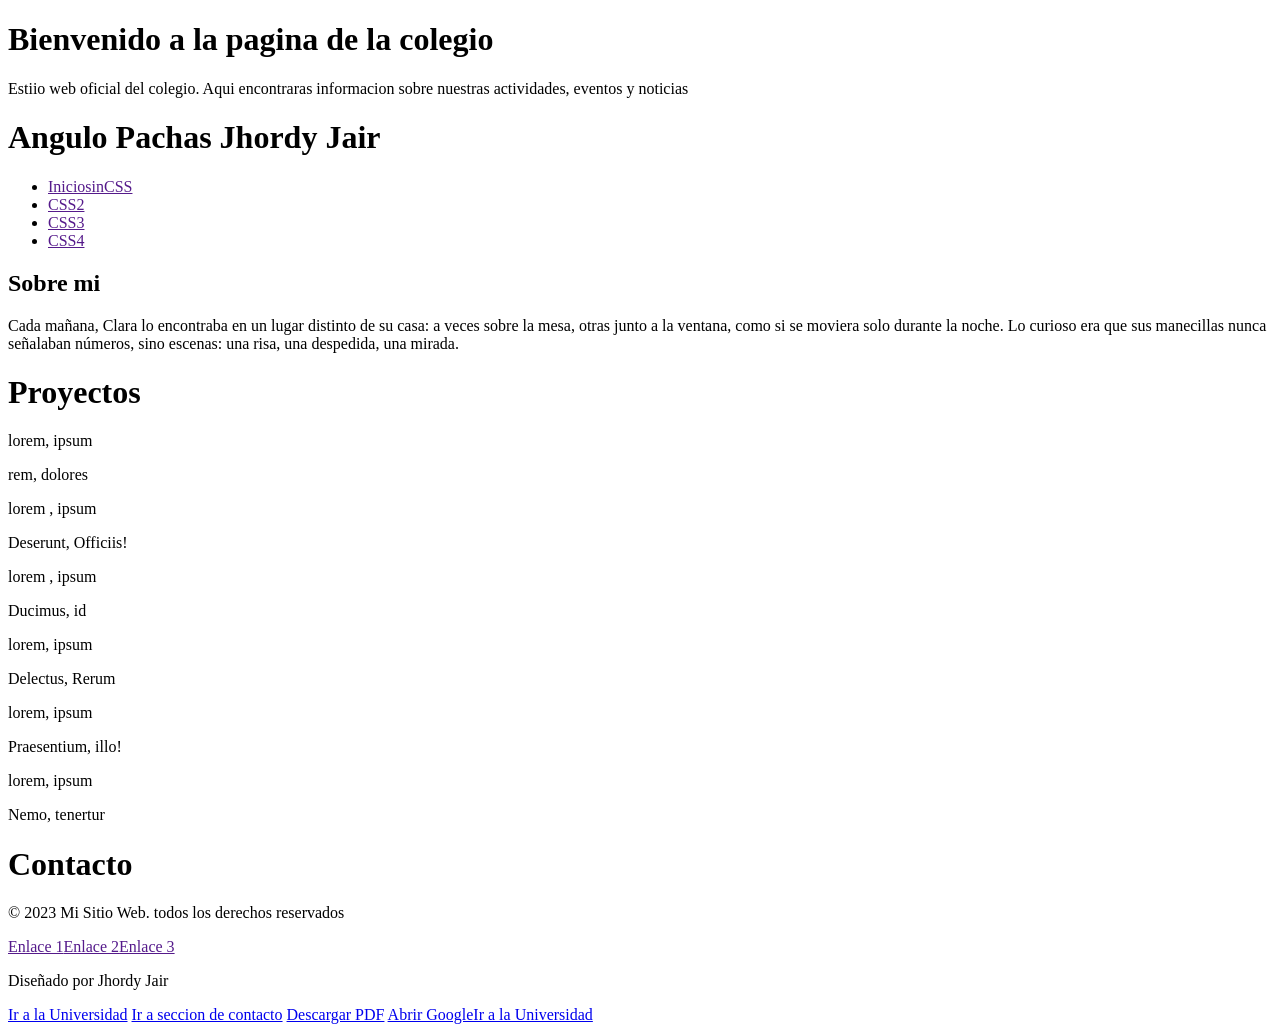
<file: Index.html>
<!DOCTYPE html>
<html lang="en">
<head>
    <meta charset="UTF-8">
    <meta name="viewport" content="width=device-width, initial-scale=1.0">
    <title>Colegio</title>
</head>
<body>
    <h1>Bienvenido a la pagina de la colegio</h1>
    <p>Estiio web oficial del colegio. Aqui encontraras informacion sobre nuestras actividades, eventos y noticias</p>
    <h1>Angulo Pachas Jhordy Jair</h1>
    <nav>
        <ul>
            <li><a href="">IniciosinCSS</a></li>
            <li><a href="">CSS2</a></li>
            <li><a href="">CSS3</a></li>
            <li><a href="">CSS4</a></li>
        </ul>
    </nav>
    </p>

    <section id="sobremi">
        <h1>Sobre mi</h1>
         <p>Cada mañana, Clara lo encontraba en un lugar distinto de su casa: a veces
            sobre la mesa, otras junto a la ventana, como si se moviera solo durante la 
            noche. Lo curioso era que sus manecillas nunca señalaban números, sino escenas:
             una risa, una despedida, una mirada.</p>
    </section>

    <h1>Proyectos</h1>
    <section>
        <article>
            <p>lorem, ipsum</p>
            <p>rem, dolores</p>
        </article>
        <article>
            <p> lorem , ipsum</p>
            <p>Deserunt, Officiis!</p>
        </article>
        <article>
            <p> lorem , ipsum</p>
            <p>Ducimus, id</p>
        </article>
    </section>
    <section>
        <article>
            <p>lorem, ipsum</p>
            <p>Delectus, Rerum</p>
        </article>
        <article>
            <p>lorem, ipsum</p>
            <p>Praesentium, illo!</p>
        </article>
        <article>
            <p>lorem, ipsum</p>
            <p>Nemo, tenertur</p>
        </article>
    </section>
    <h1>Contacto</h1> 
    <footer>
        <p>&copy; 2023 Mi Sitio Web. todos los derechos reservados</p>
        <nav><a href="">Enlace 1</a><a href="">Enlace 2</a><a href="">Enlace 3</a></nav>
    </footer>
    <p> Diseñado por Jhordy Jair</p>

    <a href="https://www.universidad.edu.pe">Ir a la Universidad</a>
    <a href="#contacto">Ir a seccion de contacto</a>
    <a href="documento.pdf" download>Descargar PDF</a>
    <a href="https://www.google.com" target="_blank">Abrir GoogleIr a la Universidad</a>

</body>
</html>
</file>
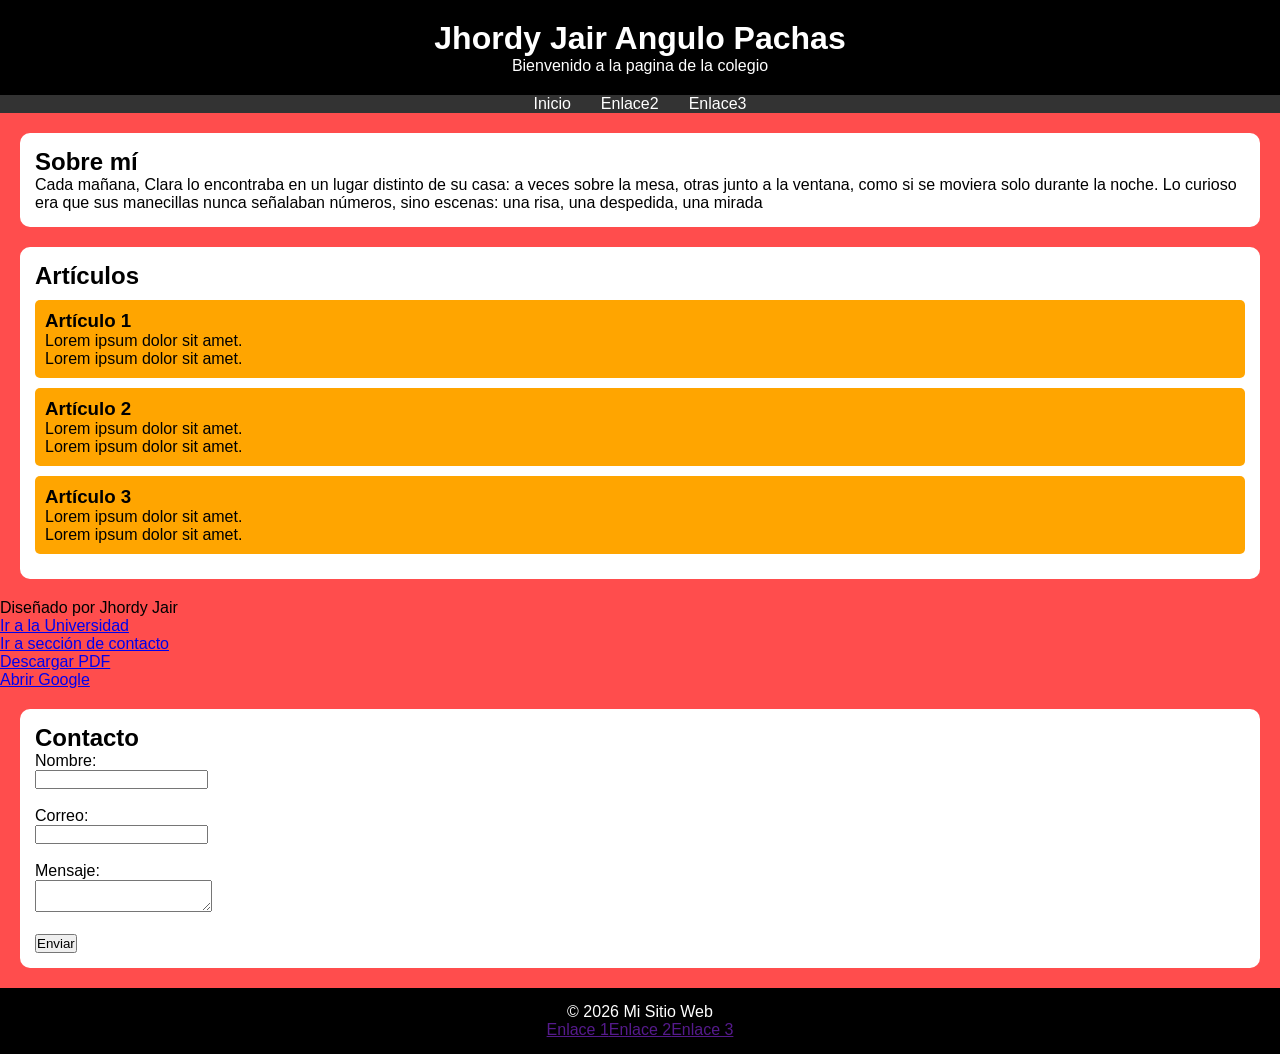
<file: tarea/index.html>
<!DOCTYPE html>
<html lang="es">
<head>
    <meta charset="UTF-8">
    <meta name="viewport" content="width=device-width, initial-scale=1.0">
    <title>Maquetación HTML5 - 1</title>

    <link rel="stylesheet" href="estilo1.css">
</head>

<body>

<header>
    <h1>Jhordy Jair Angulo Pachas</h1>
    <p>Bienvenido a la pagina de la colegio</p>
</header>

<nav>
    <ul>
        <li><a href="index.html">Inicio</a></li>
        <li><a href="index2.html">Enlace2</a></li>
        <li><a href="index3.html">Enlace3</a></li>
    </ul>
</nav>

<main>

<section id="sobremi">
    <h2>Sobre mí</h2>
    <p>Cada mañana, Clara lo encontraba en un lugar distinto de su casa: a veces
            sobre la mesa, otras junto a la ventana, como si se moviera solo durante la 
            noche. Lo curioso era que sus manecillas nunca señalaban números, sino escenas:
             una risa, una despedida, una mirada</p>
</section>

<section>
    <h2>Artículos</h2>

    <article>
        <h3>Artículo 1</h3>
        <p>Lorem ipsum dolor sit amet.</p>
        <p>Lorem ipsum dolor sit amet.</p>
    </article>

    <article>
        <h3>Artículo 2</h3>
        <p>Lorem ipsum dolor sit amet.</p>
        <p>Lorem ipsum dolor sit amet.</p>
    </article>

    <article>
        <h3>Artículo 3</h3>
        <p>Lorem ipsum dolor sit amet.</p>
        <p>Lorem ipsum dolor sit amet.</p>
    </article>
</section>

<ul>
    <p> Diseñado por Jhordy Jair</p>
  <li><a href="https://www.universidad.edu.pe">Ir a la Universidad</a></li>
  <li><a href="#contacto">Ir a sección de contacto</a></li>
  <li><a href="documento.pdf">Descargar PDF</a></li>
  <li><a href="https://www.google.com">Abrir Google</a></li>
</ul>

<section id="contacto">
    <h2>Contacto</h2>

    <form>
        <label>Nombre:</label><br>
        <input type="text"><br><br>

        <label>Correo:</label><br>
        <input type="email"><br><br>

        <label>Mensaje:</label><br>
        <textarea></textarea><br><br>

        <button type="submit">Enviar</button>
    </form>
</section>

</main>

<footer>
    <p>© 2026 Mi Sitio Web</p>
    <nav><a href="">Enlace 1</a><a href="">Enlace 2</a><a href="">Enlace 3</a></nav>
</footer>

</body>
</html>
</file>
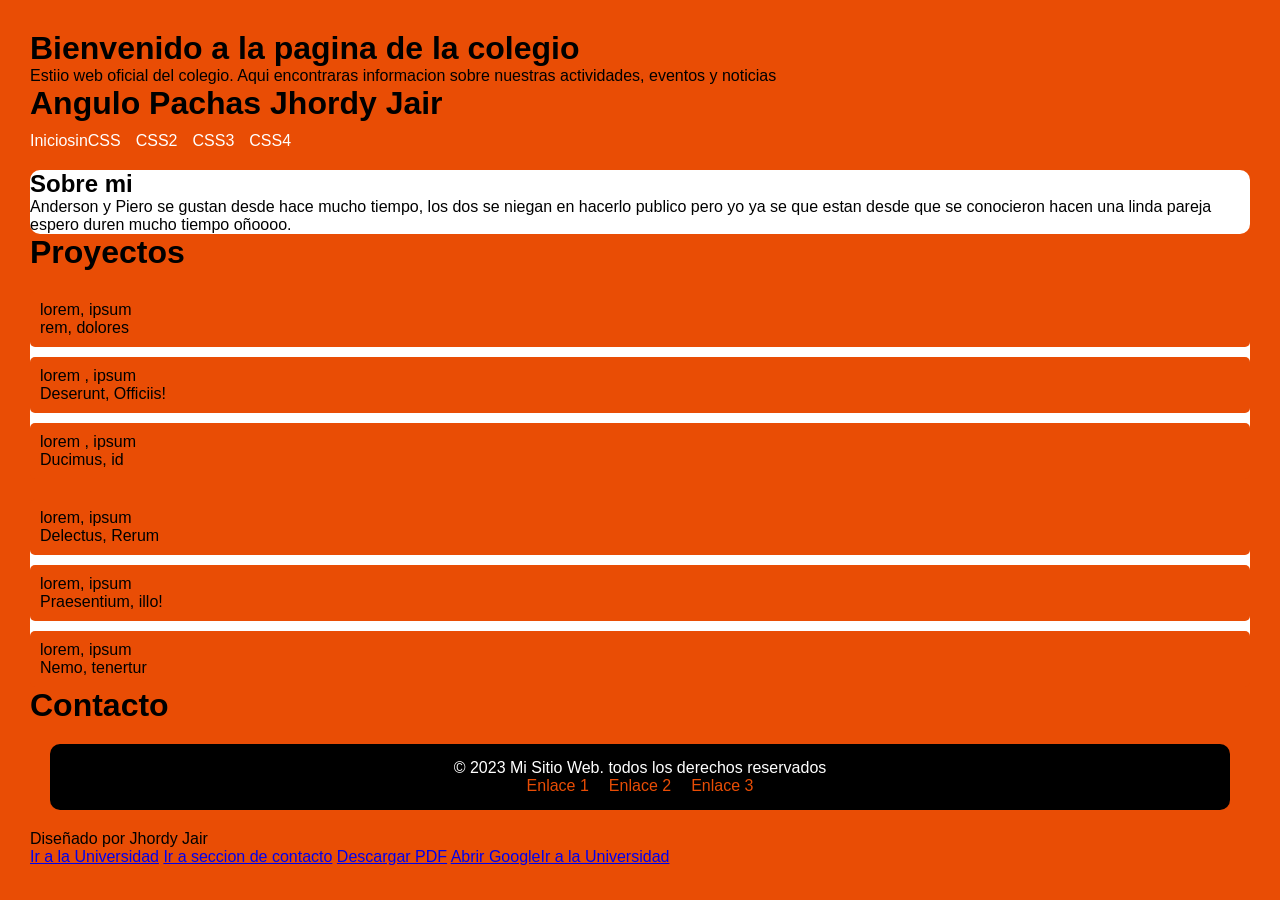
<file: Index2.html>
<!DOCTYPE html>
<html lang="en">
<head>
    <meta charset="UTF-8">
    <meta name="viewport" content="width=device-width, initial-scale=1.0">
    <title>Colegio</title>
    <link rel="stylesheet" href="uai-style.css">
</head>
<body>
    <h1>Bienvenido a la pagina de la colegio</h1>
    <p>Estiio web oficial del colegio. Aqui encontraras informacion sobre nuestras actividades, eventos y noticias</p>
    <h1>Angulo Pachas Jhordy Jair</h1>
    <nav>
        <ul>
            <li><a href="">IniciosinCSS</a></li>
            <li><a href="">CSS2</a></li>
            <li><a href="">CSS3</a></li>
            <li><a href="">CSS4</a></li>
        </ul>
    </nav>
    </p>

    <section id="sobremi">
        <h1>Sobre mi</h1>
         <p>Anderson y Piero se gustan desde hace mucho tiempo, los dos se niegan en hacerlo publico pero yo ya se que estan desde que se conocieron
        hacen una linda pareja espero duren mucho tiempo oñoooo.</p>
    </section>

    <h1>Proyectos</h1>
    <section>
        <article>
            <p>lorem, ipsum</p>
            <p>rem, dolores</p>
        </article>
        <article>
            <p> lorem , ipsum</p>
            <p>Deserunt, Officiis!</p>
        </article>
        <article>
            <p> lorem , ipsum</p>
            <p>Ducimus, id</p>
        </article>
    </section>
    <section>
        <article>
            <p>lorem, ipsum</p>
            <p>Delectus, Rerum</p>
        </article>
        <article>
            <p>lorem, ipsum</p>
            <p>Praesentium, illo!</p>
        </article>
        <article>
            <p>lorem, ipsum</p>
            <p>Nemo, tenertur</p>
        </article>
    </section>
    <h1>Contacto</h1> 
    <footer>
        <p>&copy; 2023 Mi Sitio Web. todos los derechos reservados</p>
        <nav><a href="">Enlace 1</a><a href="">Enlace 2</a><a href="">Enlace 3</a></nav>
    </footer>
    <p> Diseñado por Jhordy Jair</p>

    <a href="https://www.universidad.edu.pe">Ir a la Universidad</a>
    <a href="#contacto">Ir a seccion de contacto</a>
    <a href="documento.pdf" download>Descargar PDF</a>
    <a href="https://www.google.com" target="_blank">Abrir GoogleIr a la Universidad</a>

</body>
</html>
</file>
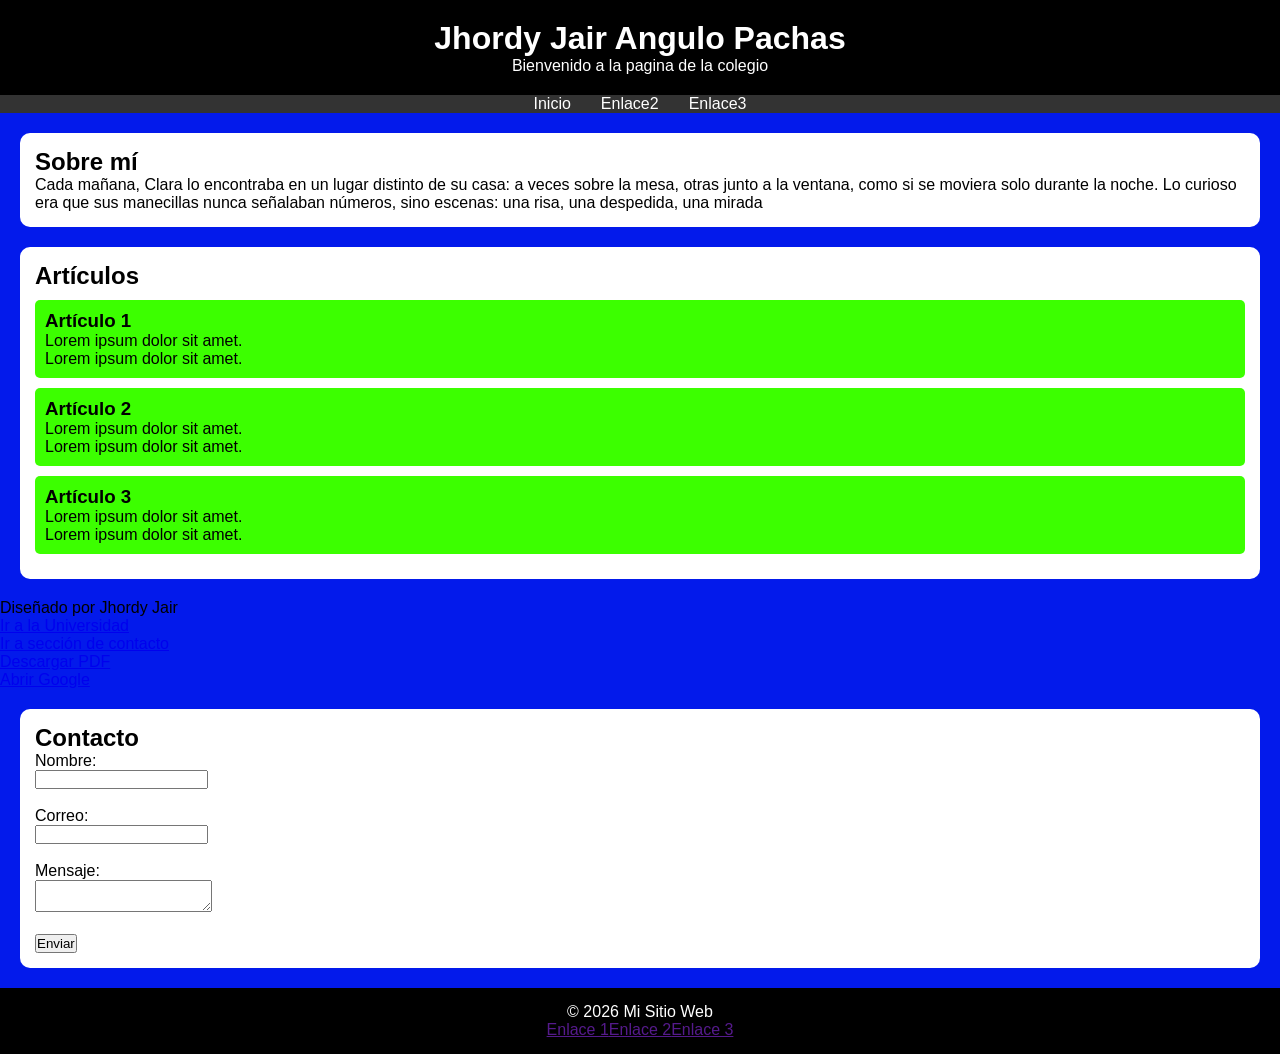
<file: tarea/index2.html>
<!DOCTYPE html>
<html lang="es">
<head>
    <meta charset="UTF-8">
    <meta name="viewport" content="width=device-width, initial-scale=1.0">
    <title>Maquetación HTML5 - 1</title>

    <link rel="stylesheet" href="estilo2.css">
</head>

<body>

<header>
    <h1>Jhordy Jair Angulo Pachas</h1>
    <p>Bienvenido a la pagina de la colegio</p>
</header>

<nav>
    <ul>
        <li><a href="index.html">Inicio</a></li>
        <li><a href="index2.html">Enlace2</a></li>
        <li><a href="index3.html">Enlace3</a></li>
    </ul>
</nav>

<main>

<section id="sobremi">
    <h2>Sobre mí</h2>
    <p>Cada mañana, Clara lo encontraba en un lugar distinto de su casa: a veces
            sobre la mesa, otras junto a la ventana, como si se moviera solo durante la 
            noche. Lo curioso era que sus manecillas nunca señalaban números, sino escenas:
             una risa, una despedida, una mirada</p>
</section>

<section>
    <h2>Artículos</h2>

    <article>
        <h3>Artículo 1</h3>
        <p>Lorem ipsum dolor sit amet.</p>
        <p>Lorem ipsum dolor sit amet.</p>
    </article>

    <article>
        <h3>Artículo 2</h3>
        <p>Lorem ipsum dolor sit amet.</p>
        <p>Lorem ipsum dolor sit amet.</p>
    </article>

    <article>
        <h3>Artículo 3</h3>
        <p>Lorem ipsum dolor sit amet.</p>
        <p>Lorem ipsum dolor sit amet.</p>
    </article>
</section>

<ul>
    <p> Diseñado por Jhordy Jair</p>
  <li><a href="https://www.universidad.edu.pe">Ir a la Universidad</a></li>
  <li><a href="#contacto">Ir a sección de contacto</a></li>
  <li><a href="documento.pdf">Descargar PDF</a></li>
  <li><a href="https://www.google.com">Abrir Google</a></li>
</ul>

<section id="contacto">
    <h2>Contacto</h2>

    <form>
        <label>Nombre:</label><br>
        <input type="text"><br><br>

        <label>Correo:</label><br>
        <input type="email"><br><br>

        <label>Mensaje:</label><br>
        <textarea></textarea><br><br>

        <button type="submit">Enviar</button>
    </form>
</section>

</main>

<footer>
    <p>© 2026 Mi Sitio Web</p>
    <nav><a href="">Enlace 1</a><a href="">Enlace 2</a><a href="">Enlace 3</a></nav>
</footer>

</body>
</html>
</file>
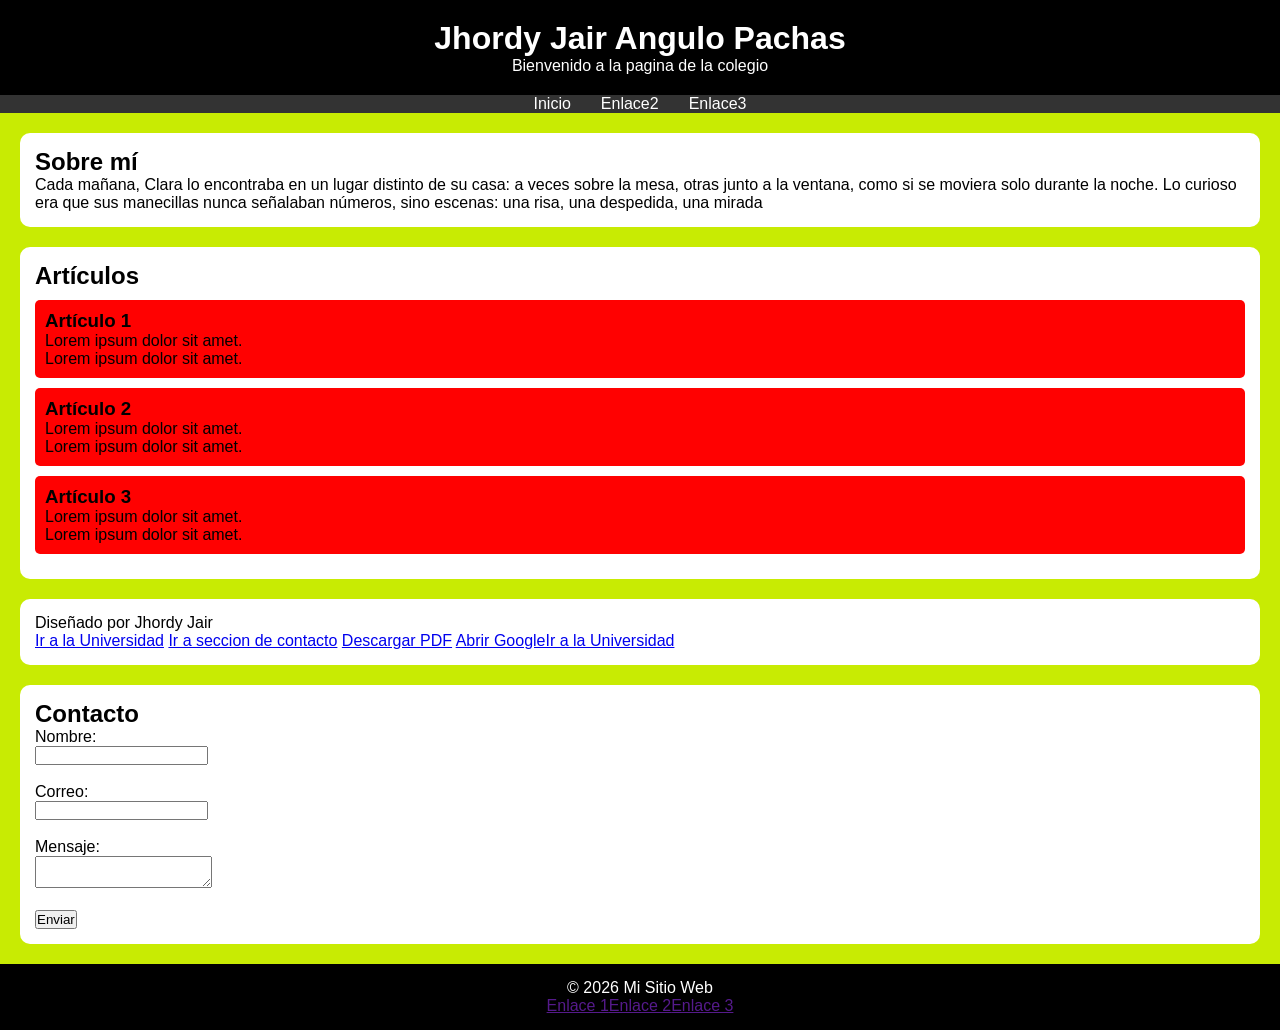
<file: tarea/index3.html>
<!DOCTYPE html>
<html lang="es">
<head>
    <meta charset="UTF-8">
    <meta name="viewport" content="width=device-width, initial-scale=1.0">
    <title>Maquetación HTML5 - 1</title>

    <link rel="stylesheet" href="estilo3.css">
</head>

<body>

<header>
    <h1>Jhordy Jair Angulo Pachas</h1>
    <p>Bienvenido a la pagina de la colegio</p>
</header>

<nav>
    <ul>
        <li><a href="index.html">Inicio</a></li>
        <li><a href="index2.html">Enlace2</a></li>
        <li><a href="index3.html">Enlace3</a></li>
    </ul>
</nav>

<main>

<section id="sobremi">
    <h2>Sobre mí</h2>
    <p>Cada mañana, Clara lo encontraba en un lugar distinto de su casa: a veces
            sobre la mesa, otras junto a la ventana, como si se moviera solo durante la 
            noche. Lo curioso era que sus manecillas nunca señalaban números, sino escenas:
             una risa, una despedida, una mirada</p>
</section>

<section>
    <h2>Artículos</h2>

    <article>
        <h3>Artículo 1</h3>
        <p>Lorem ipsum dolor sit amet.</p>
        <p>Lorem ipsum dolor sit amet.</p>
    </article>

    <article>
        <h3>Artículo 2</h3>
        <p>Lorem ipsum dolor sit amet.</p>
        <p>Lorem ipsum dolor sit amet.</p>
    </article>

    <article>
        <h3>Artículo 3</h3>
        <p>Lorem ipsum dolor sit amet.</p>
        <p>Lorem ipsum dolor sit amet.</p>
    </article>
</section>

<aside>
   <p> Diseñado por Jhordy Jair</p>

    <a href="https://www.universidad.edu.pe">Ir a la Universidad</a>
    <a href="#contacto">Ir a seccion de contacto</a>
    <a href="documento.pdf" download>Descargar PDF</a>
    <a href="https://www.google.com" target="_blank">Abrir GoogleIr a la Universidad</a>
</aside>

<section id="contacto">
    <h2>Contacto</h2>

    <form>
        <label>Nombre:</label><br>
        <input type="text"><br><br>

        <label>Correo:</label><br>
        <input type="email"><br><br>

        <label>Mensaje:</label><br>
        <textarea></textarea><br><br>

        <button type="submit">Enviar</button>
    </form>
</section>

</main>

<footer>
    <p>© 2026 Mi Sitio Web</p>
    <nav><a href="">Enlace 1</a><a href="">Enlace 2</a><a href="">Enlace 3</a></nav>
</footer>

</body>
</html>
</file>
<file: tarea/estilo1.css>
* {
    margin: 0;
    padding: 0;
    box-sizing: border-box;
    font-family: Arial;
}

body {
    background: #ff4d4d;
}

header {
    background: black;
    color: white;
    text-align: center;
    padding: 20px;
}

nav ul {
    display: flex;
    justify-content: center;
    list-style: none;
    background: #333;
}

nav ul li a {
    color: white;
    padding: 15px;
    text-decoration: none;
}

nav ul li a:hover {
    background: red;
}

section, aside {
    background: white;
    margin: 20px;
    padding: 15px;
    border-radius: 10px;
}

article {
    background: orange;
    margin: 10px 0;
    padding: 10px;
    border-radius: 5px;
}

footer {
    background: black;
    color: white;
    text-align: center;
    padding: 15px;
}
</file>
<file: uai-style.css>
*{
    margin: 0;
    padding: 0;
    font-family: Arial, Helvetica, sans-serif;
}

body{
   background: rgb(233, 77, 5);
   color: black;
   padding: 30px;
}

header {
    background: black;
    padding: 15px;
    border-radius: 20px;
}

nav ul {
    list-style: none;
    display: flex;
    gap: 15px;
    margin-top: 10px;
}

nav a{
    color: white;
    text-decoration: none;
}

nav a:hover{
color: rgb(233, 77, 5);
}

section {
    background: white;
    margin-top: 20px;
    border-radius: 10px;
}

article{
    margin-top: 10px;
    padding: 10px;
    background: rgb(233, 77, 5);
    border-radius: 5px;
}

footer{
    margin: 20px;
    padding: 15px;
    background: black;
    color: white;
    border-radius: 10px;
    text-align: center;
}

footer a{
    color: rgb(233, 77, 5);
    margin: 10px;
    text-align: none;
}

footer a:hover{
    color: rgb(236, 231, 229);
}
</file>
<file: tarea/estilo2.css>
* {
    margin: 0;
    padding: 0;
    box-sizing: border-box;
    font-family: Arial;
}

body {
    background: #031aeb;
}

header {
    background: black;
    color: white;
    text-align: center;
    padding: 20px;
}

nav ul {
    display: flex;
    justify-content: center;
    list-style: none;
    background: #333;
}

nav ul li a {
    color: white;
    padding: 15px;
    text-decoration: none;
}

nav ul li a:hover {
    background: red;
}

section, aside {
    background: white;
    margin: 20px;
    padding: 15px;
    border-radius: 10px;
}

article {
    background: rgb(60, 255, 0);
    margin: 10px 0;
    padding: 10px;
    border-radius: 5px;
}

footer {
    background: black;
    color: white;
    text-align: center;
    padding: 15px;
}
</file>
<file: tarea/estilo3.css>
* {
    margin: 0;
    padding: 0;
    box-sizing: border-box;
    font-family: Arial;
}

body {
    background: #c8eb03;
}

header {
    background: black;
    color: white;
    text-align: center;
    padding: 20px;
}

nav ul {
    display: flex;
    justify-content: center;
    list-style: none;
    background: #333;
}

nav ul li a {
    color: white;
    padding: 15px;
    text-decoration: none;
}

nav ul li a:hover {
    background: red;
}

section, aside {
    background: white;
    margin: 20px;
    padding: 15px;
    border-radius: 10px;
}

article {
    background: rgb(255, 1, 1);
    margin: 10px 0;
    padding: 10px;
    border-radius: 5px;
}

footer {
    background: black;
    color: white;
    text-align: center;
    padding: 15px;
}
</file>
